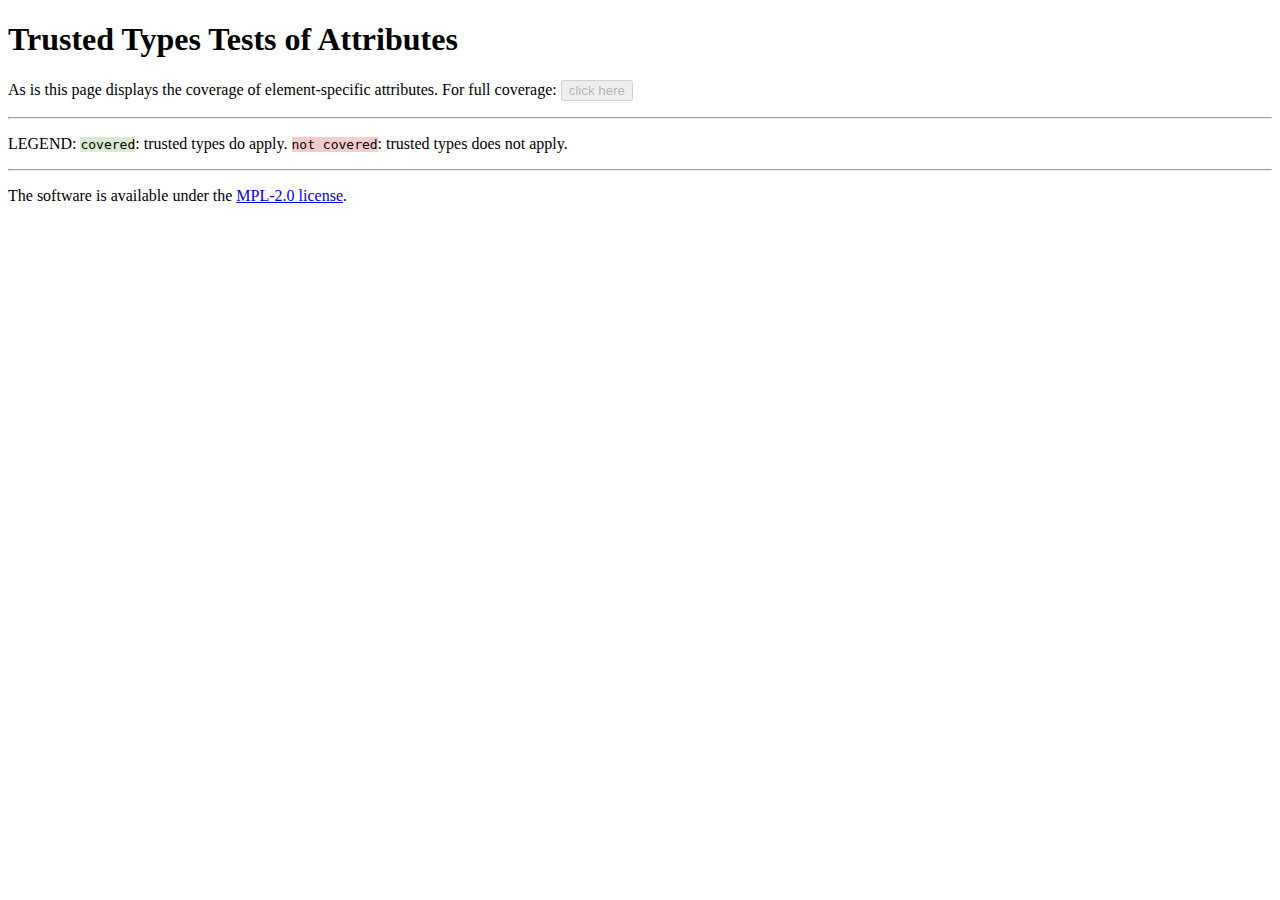
<file: attributes.html>
<!-- SPDX-License-Identifier: MPL-2.0 -->

<!DOCTYPE html>
<html lang="en">

<head>
  <meta
    http-equiv="Content-Security-Policy"
    content="trusted-types test-policy; require-trusted-types-for 'script';"
  />

  <link
    rel="stylesheet"
    href="./styles.css"
  >
</head>

<body>
  <div>
    <h1>Trusted Types Tests of Attributes</h1>
    <p>
      As is this page displays the coverage of element-specific attributes.
      For full coverage:
      <button
        disabled
        id="full-coverage"
      >
        click here
      </button>
    </p>
  </div>

  <hr>

  <div>
    <p>
      LEGEND:
      <span class="covered">covered</span>: trusted types do apply.
      <span class="not-covered">not covered</span>: trusted types does not apply.
    </p>
  </div>

  <noscript>
    <p>
      This page tests
      <a
      href="https://developer.mozilla.org/en-US/docs/Web/API/Trusted_Types_API"
      >Trusted Types</a>,
      which requires JavaScript to be enabled.
      Please enable JavaScript to run the Trusted Types tests.
    </p>
  </noscript>

  <div id="no-trusted-types" hidden>
    This browser does not support Trusted Types. Trusted Types tests cannot be
    run. Please switch to a
    <a
      href="https://developer.mozilla.org/en-US/docs/Web/API/Trusted_Types_API#browser_compatibility"
    >browser with Trusted Types support</a>.
  </div>

  <div id="covered"></div>
  <div id="caught"></div>
  <div id="uncovered"></div>
  <div id="shadow" hidden></div>

  <script src="./helpers.js"></script>
  <script type="module">
  let baseObject = HTMLElement;
  const $btn = document.getElementById("full-coverage");

  if (hasTrustedTypes()) {
    await test();
    $btn.disabled = false;
  } else {
    document.getElementById("no-trusted-types").hidden = false;
  }

  $btn.addEventListener("click", async () => {
    $btn.disabled = true;

    // Change the base object in order to cover all attributes
    baseObject = Object;

    // Reset the results
    $COVERED.innerText = "";
    $CAUGHT.innerText = "";
    $UNCOVERED.innerText = "";

    // Re-run the tests
    await test();
  });

  // ---

  async function test() {
    for (const elementClass of getHTMLElements()) {
      const tagName = elementClassToTagName(elementClass);
      const el = createTestElement(tagName);
      for (const attr of getElementAttributeProperties(el)) {
        const cases = [
          {
            name: () => `${elementClass}.${attr}=.`,
            test: () => el[attr] = UNTRUSTED,
          },
          {
            name: () => `${elementClass}.setAttribute('${attr}', .)`,
            test: () => el.setAttribute(attr, UNTRUSTED),
          },
          {
            name: () => `${elementClass}.setAttributeNS('', '${attr}', .)`,
            test: () => el.setAttributeNS("", attr, UNTRUSTED),
          },
          {
            name: () => `${elementClass}.setAttributeNS('ns', '${attr}', .)`,
            test: () => el.setAttributeNS("ns", attr, UNTRUSTED),
          },
          {
            name: () => `${elementClass}.setAttributeNode(document.createAttribute('${attr}').value=.)`,
            test: () => {
              const attribute = document.createAttribute(attr);
              attribute.value = UNTRUSTED;
              el.setAttributeNode(attribute);
            },
          },
        ];

        for (const tc of cases) {
          await new Promise((resolve) => {
            setTimeout(() => {
              testAndReport(tc.name(), tc.test);
              resolve();
            }, 0);
          });
        }
      }
    }
  }

  function elementClassToTagName(element) {
    const tagName = element
      .replace(/^HTML/, "")
      .replace(/Element$/, "")
      .toLowerCase();

    const corrections = {
      anchor: "a",
      dlist: "dl",
      olist: "ol",
      ulist: "ul",
    };
    if (Object.hasOwn(corrections, tagName)) {
      return corrections[tagName];
    }

    return tagName;
  }

  function getHTMLElements() {
    return Reflect.ownKeys(window)
      .filter(key => {
        const value = window[key];
        return typeof value === "function" &&
          value.prototype instanceof HTMLElement &&
          key.startsWith("HTML");
      })
      .toSorted();
  }

  function getElementAttributeProperties(element) {
    const properties = new Set();

    let proto = Object.getPrototypeOf(element);
    while (proto && proto !== baseObject.prototype) {
      for (const key of Object.getOwnPropertyNames(proto)) {
        const descriptor = Object.getOwnPropertyDescriptor(proto, key);
        if (!descriptor) {
          continue;
        }

        if (!descriptor.set && !descriptor.writable) {
          continue;
        }

        if (typeof element[key] === "function") {
          continue;
        }

        properties.add(key);
      }

      proto = Object.getPrototypeOf(proto);
    }

    return properties;
  }
  </script>

  <hr>

  <div>
    <p>
      The software is available under the
      <a
        href="./LICENSE"
      >MPL-2.0 license</a>.
    </p>
  </div>
</body>

</html>
</file>
<file: styles.css>
/* SPDX-License-Identifier: MPL-2.0 */

:root { background-color:#fff; color:#000; }
.covered { background-color:#d9ead3 }
.not-covered { background-color:#f4cccc }
.other { background-color:#fce5cd }
.covered, .not-covered, .other { font-family: monospace }

@media (prefers-color-scheme: dark) {
  :root { background-color:#111; color:#fff; }
  .covered { background-color:#38761d }
  .not-covered { background-color:#990000 }
  .other { background-color:#b45f06 }
}
</file>
